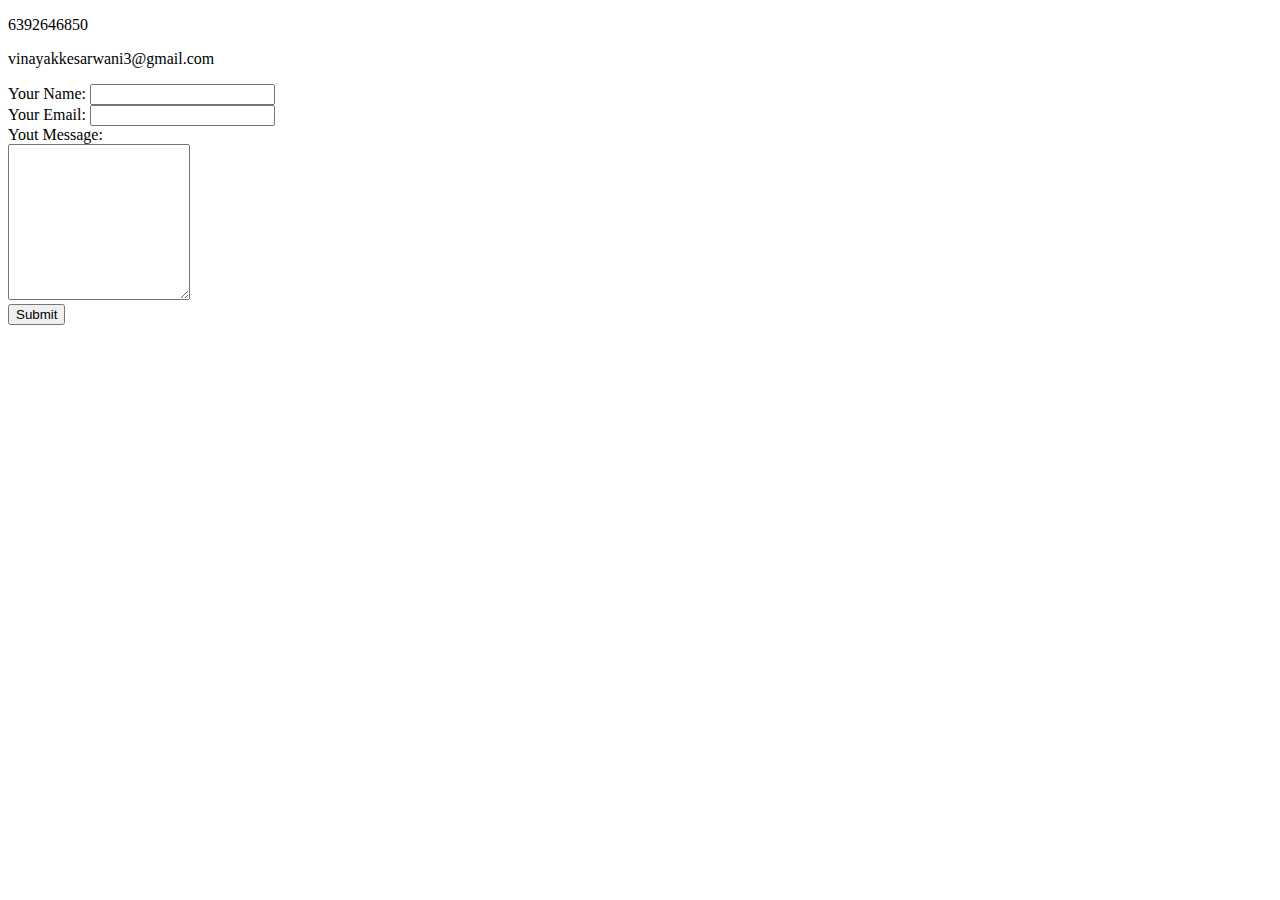
<file: contactdetails.html>
<!DOCTYPE html>
<html lang="en" dir="ltr">
  <head>
    <meta charset="utf-8">
    <title></title>
  </head>
  <body>
    <p>6392646850 </p>
    <p>vinayakkesarwani3@gmail.com</p>
    <form class="" action="mailto:vinayakkesarwani3@gmail.com" method="post" enctype="text/plain">
      <label>Your Name:</label>
      <input type="text" name="yourName" value=""><br>
      <label>Your Email:</label>
      <input type="email" name="yourEmail" value=""><br>
      <label>Yout Message:</label><br>
      <textarea name="yourMessage" rows="10 cols="30"></textarea><br>
      <input type="submit" name="">
    </form>
  </body>
</html>
</file>
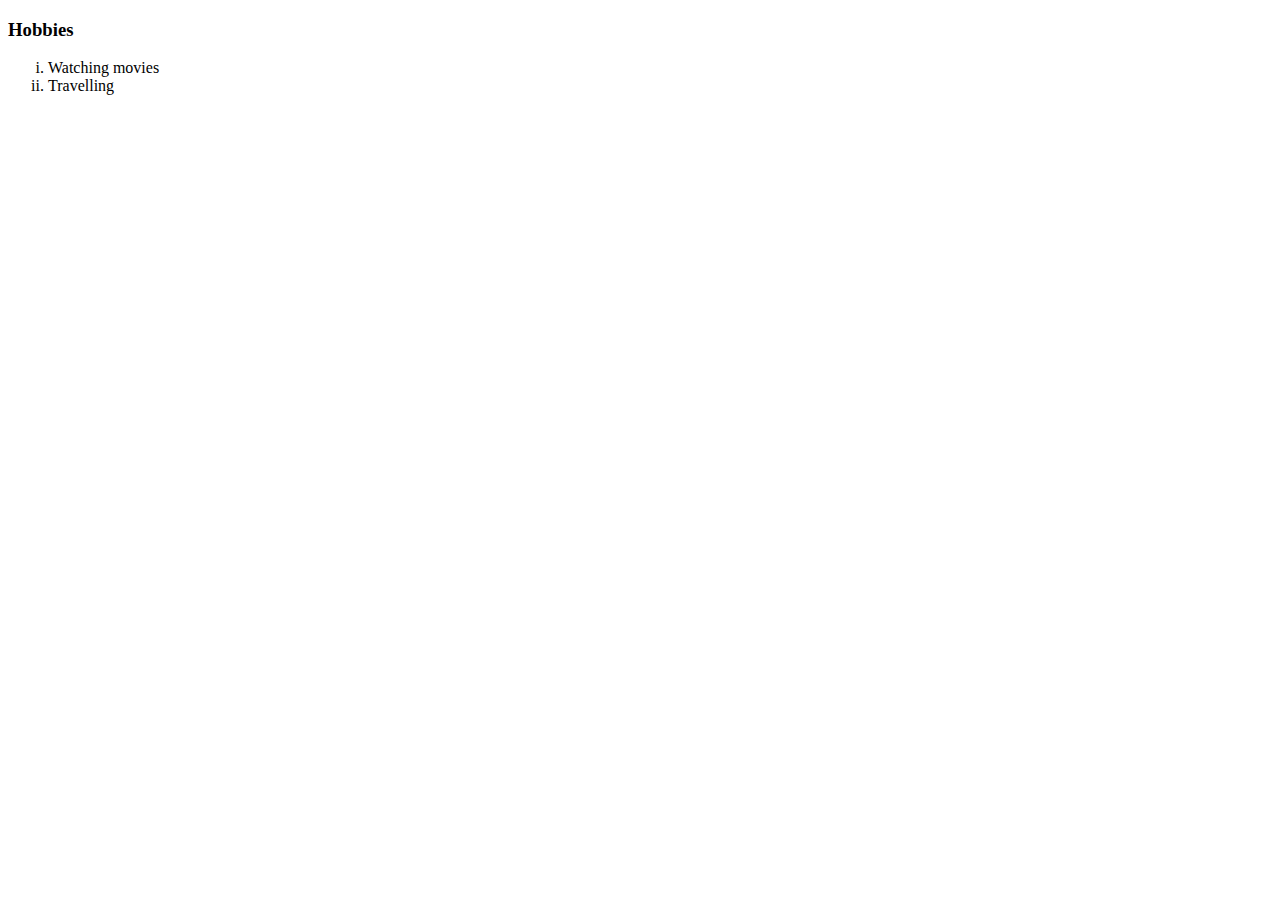
<file: hobbies.html>
<!DOCTYPE html>
<html lang="en" dir="ltr">
  <head>
    <meta charset="utf-8">
    <title></title>
  </head>
  <body>
    <h3>Hobbies</h3>
    <ol type = 'i'>
      <li>Watching movies</li>
      <li>Travelling</li>
    </ol>
  </body>
</html>
</file>
